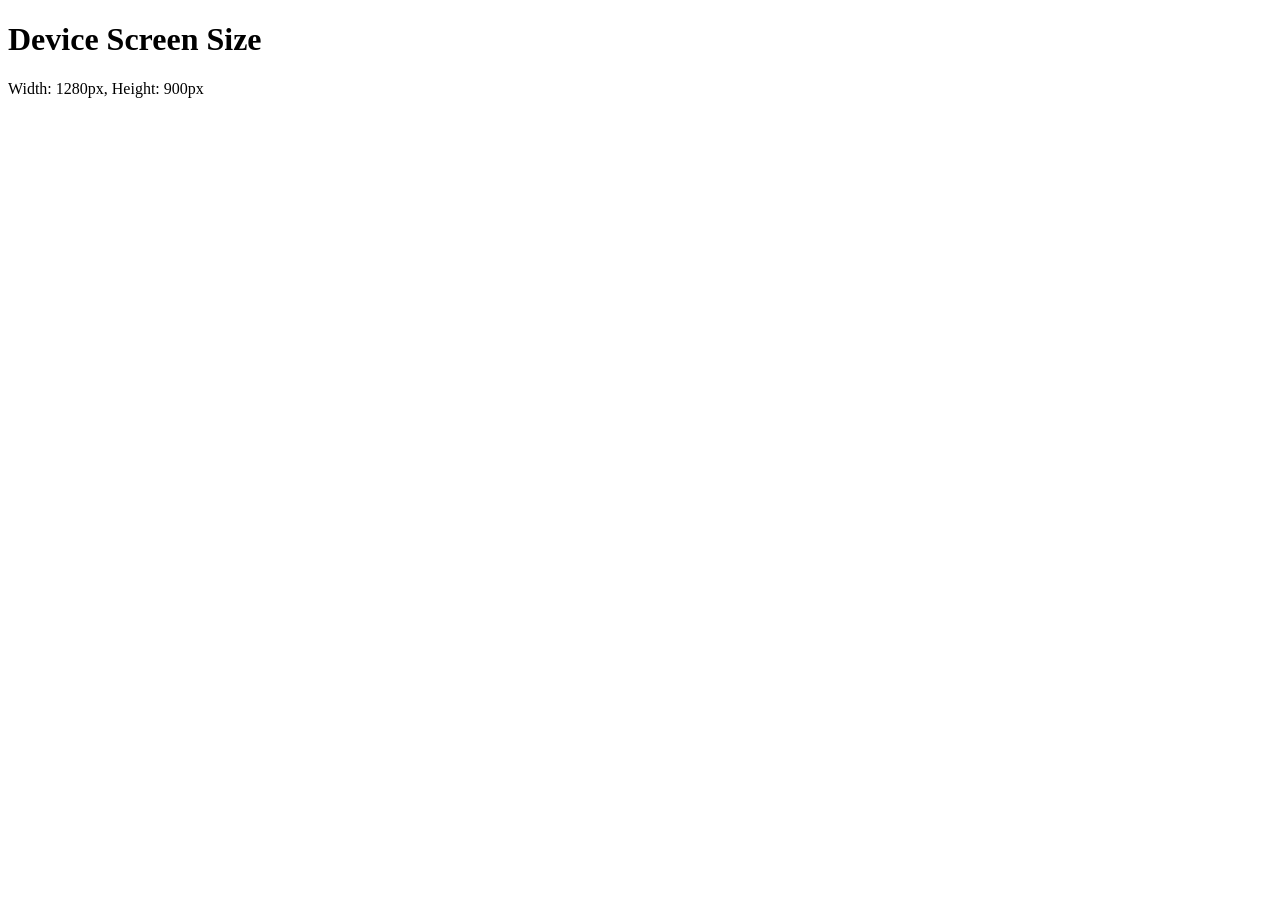
<file: check.html>
<!DOCTYPE html>
<html lang="en">
<head>
  <meta charset="UTF-8">
  <meta name="viewport" content="width=device-width, initial-scale=1.0">
  <title>Check Device Size</title>
  <script>
    function checkDeviceSize() {
      const width = window.innerWidth;
      const height = window.innerHeight;

      // Hiển thị kích thước màn hình trong console
      console.log(`Width: ${width}px, Height: ${height}px`);

      // Hiển thị kích thước màn hình trên trang
      document.getElementById("size-info").textContent = `Width: ${width}px, Height: ${height}px`;
    }

    // Gọi hàm khi trang web được tải
    window.onload = checkDeviceSize;

    // Gọi hàm khi thay đổi kích thước cửa sổ (resizing)
    window.onresize = checkDeviceSize;
  </script>
</head>
<body>
  <h1>Device Screen Size</h1>
  <p id="size-info">Checking device size...</p>
</body>
</html>
</file>
